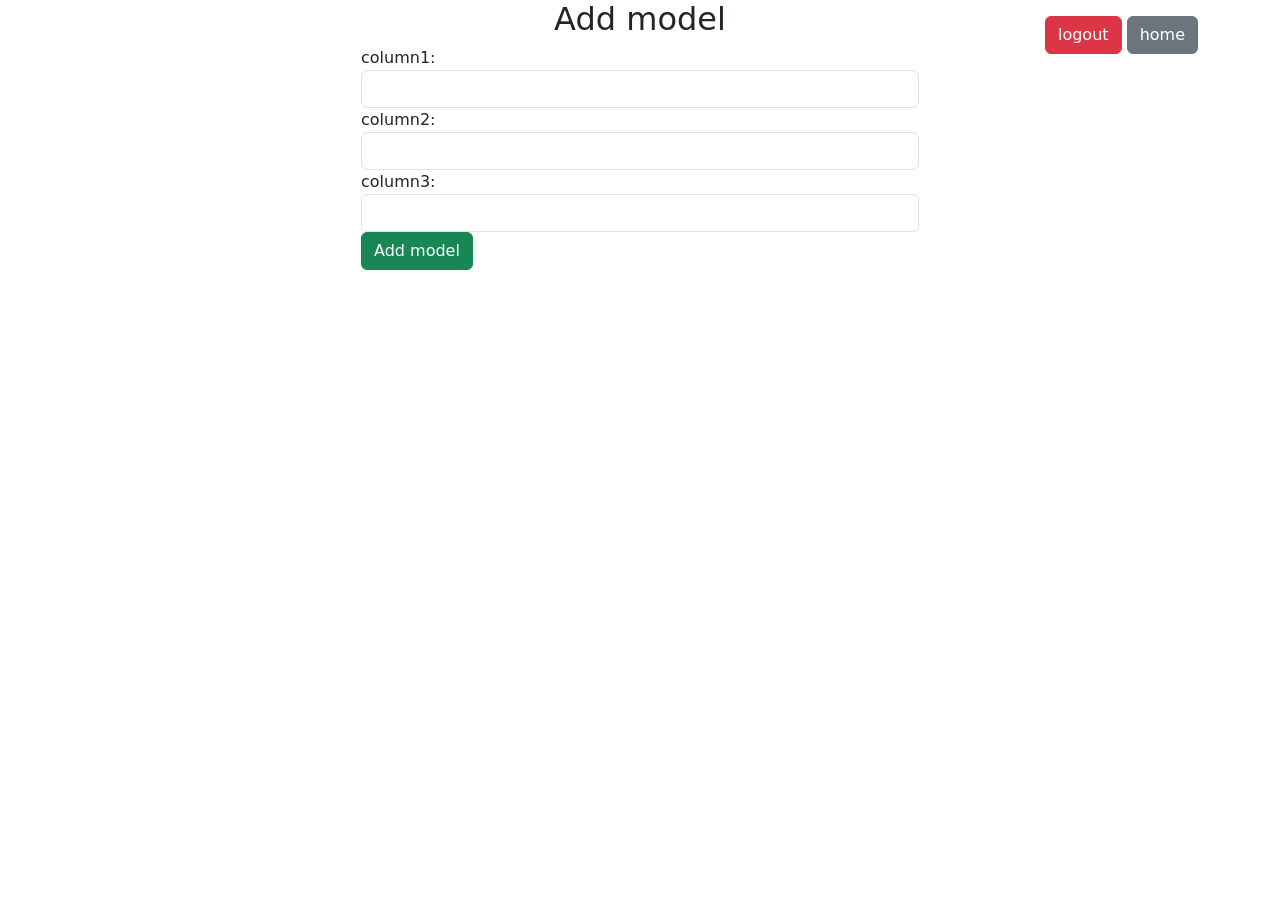
<file: flask_app/templates/new_model.html>
<!DOCTYPE html>
<html lang="en">
<head>
    <meta charset="UTF-8">
    <meta http-equiv="X-UA-Compatible" content="IE=edge">
    <meta name="viewport" content="width=device-width, initial-scale=1.0">
    <!-- CSS only -->
    <link href="https://cdn.jsdelivr.net/npm/bootstrap@5.0.2/dist/css/bootstrap.min.css" rel="stylesheet" integrity="sha384-EVSTQN3/azprG1Anm3QDgpJLIm9Nao0Yz1ztcQTwFspd3yD65VohhpuuCOmLASjC" crossorigin="anonymous">
    <title>Create model</title>
</head>
<body>
    <div class="container">
        <div class="float-end mt-3 mb-3">
            <a class="btn btn-danger" href="/logout">logout</a>
            <a class="btn btn-secondary" href="/models">home</a>
        </div>
        <form action="/model/create" method="post" class="col-6 mx-auto">
            <input type="hidden" name="user_id" value="{{session['user_id']}}">
            <h2 class="text-center">Add model</h2>
            <div class="form-group">
                <label for="column1">column1:</label>
                <input type="text" name="column1"  class="form-control">
        </div>
        <div class="form-group">
            <label for="column2">column2:</label>
            <input type="text" name="column2"  class="form-control">
        </div>
        <div class="form-group">
            <label for="column3">column3:</label>
            <input type="text" name="column3"  class="form-control">
        </div>
        <input type="submit" value="Add model" class="btn btn-success">
    </form>
</div>
</body>
</html>
</file>
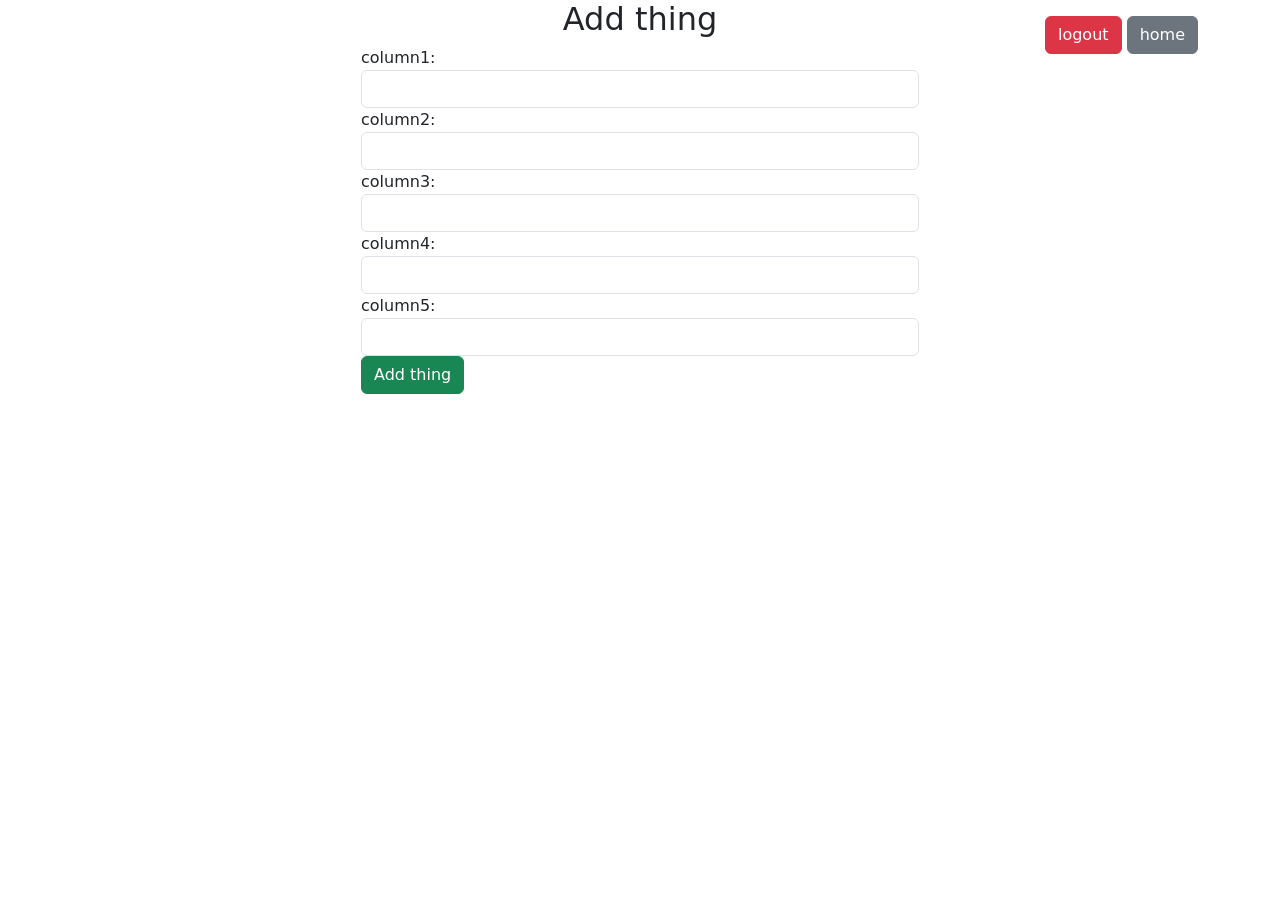
<file: flask_app/templates/new_thing.html>
<!DOCTYPE html>
<html lang="en">
<head>
    <meta charset="UTF-8">
    <meta http-equiv="X-UA-Compatible" content="IE=edge">
    <meta name="viewport" content="width=device-width, initial-scale=1.0">
    <!-- CSS only -->
    <link href="https://cdn.jsdelivr.net/npm/bootstrap@5.0.2/dist/css/bootstrap.min.css" rel="stylesheet" integrity="sha384-EVSTQN3/azprG1Anm3QDgpJLIm9Nao0Yz1ztcQTwFspd3yD65VohhpuuCOmLASjC" crossorigin="anonymous">
    <title>Create thing</title>
</head>
<body>
    <div class="container">
        <div class="float-end mt-3 mb-3">
            <a class="btn btn-danger" href="/logout">logout</a>
            <a class="btn btn-secondary" href="/things">home</a>
        </div>
        <form action="/things/create" method="post" class="col-6 mx-auto">
            <input type="hidden" name="user_id" value="{{session['user_id']}}">
            <h2 class="text-center">Add thing</h2>
            <div class="form-group">
                <label for="column1">column1:</label>
                <input type="text" name="column1"  class="form-control">
        </div>
        <div class="form-group">
            <label for="column2">column2:</label>
            <input type="text" name="column2"  class="form-control">
        </div>
        <div class="form-group">
            <label for="column3">column3:</label>
            <input type="text" name="column3"  class="form-control">
        </div>
        <div class="form-group">
            <label for="column4">column4:</label>
            <input type="text" name="column4"  class="form-control">
        </div>
        <div class="form-group">
            <label for="column4">column5:</label>
            <input type="text" name="column5"  class="form-control">
        </div>
        <input type="submit" value="Add thing" class="btn btn-success">
    </form>
</div>
</body>
</html>
</file>
